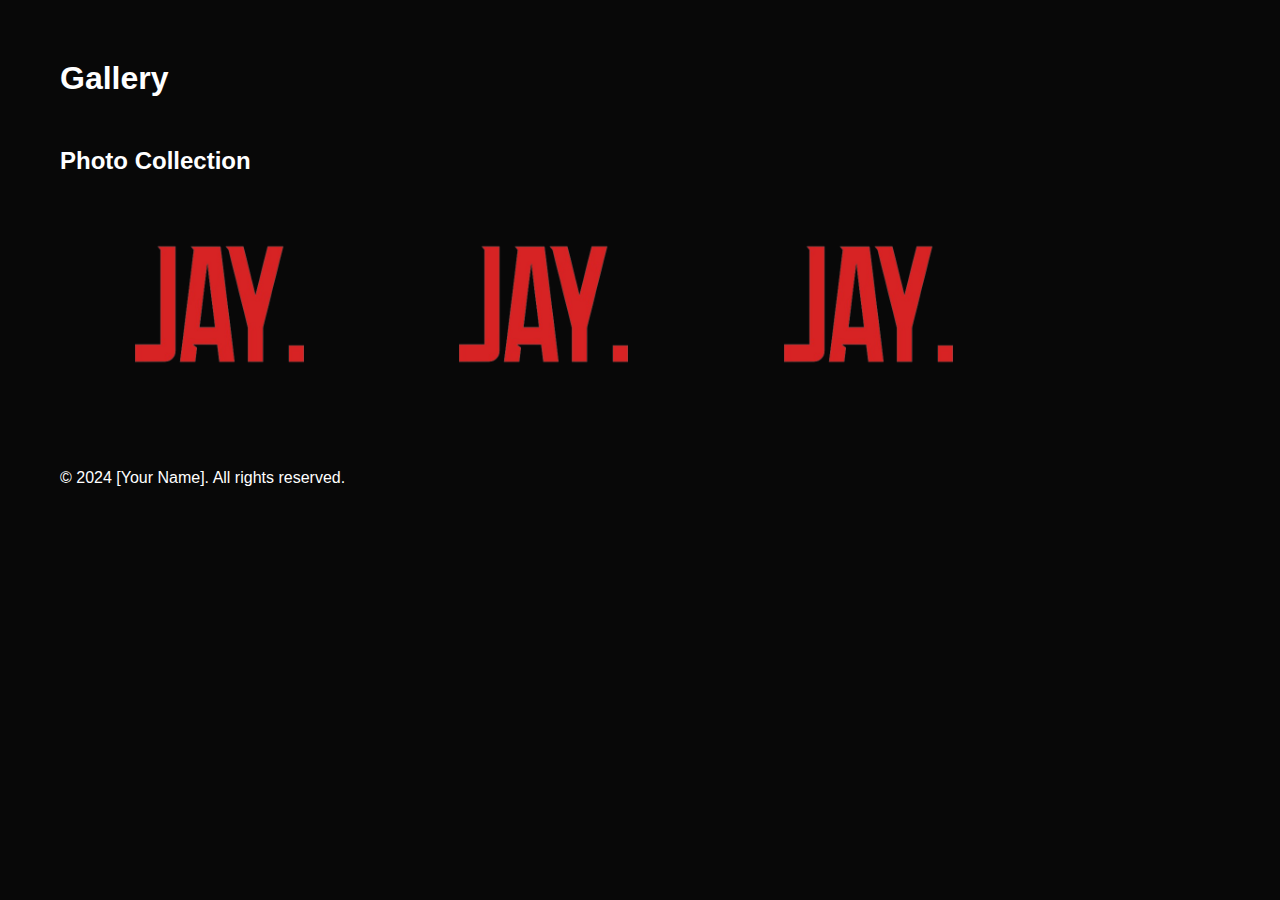
<file: gallery.html>
<!DOCTYPE html>
<html lang="en">
<head>
    <meta charset="UTF-8">
    <meta name="viewport" content="width=device-width, initial-scale=1.0">
    <title>Gallery</title>
    <link rel="stylesheet" href="styles.css">
</head>
<body>
    <header>
        <h1>Gallery</h1>
    </header>

    <section>
        <h2>Photo Collection</h2>
        <div class="gallery">
            <img src="jay.png" alt="jay" width="300">
            <img src="jay.png" alt="jay" width="300">
            <img src="jay.png" alt="jay" width="300">
        </div>
    </section>

    <footer>
        <p>&copy; 2024 [Your Name]. All rights reserved.</p>
    </footer>

    <script src="script.js"></script>
</body>
</html>
</file>
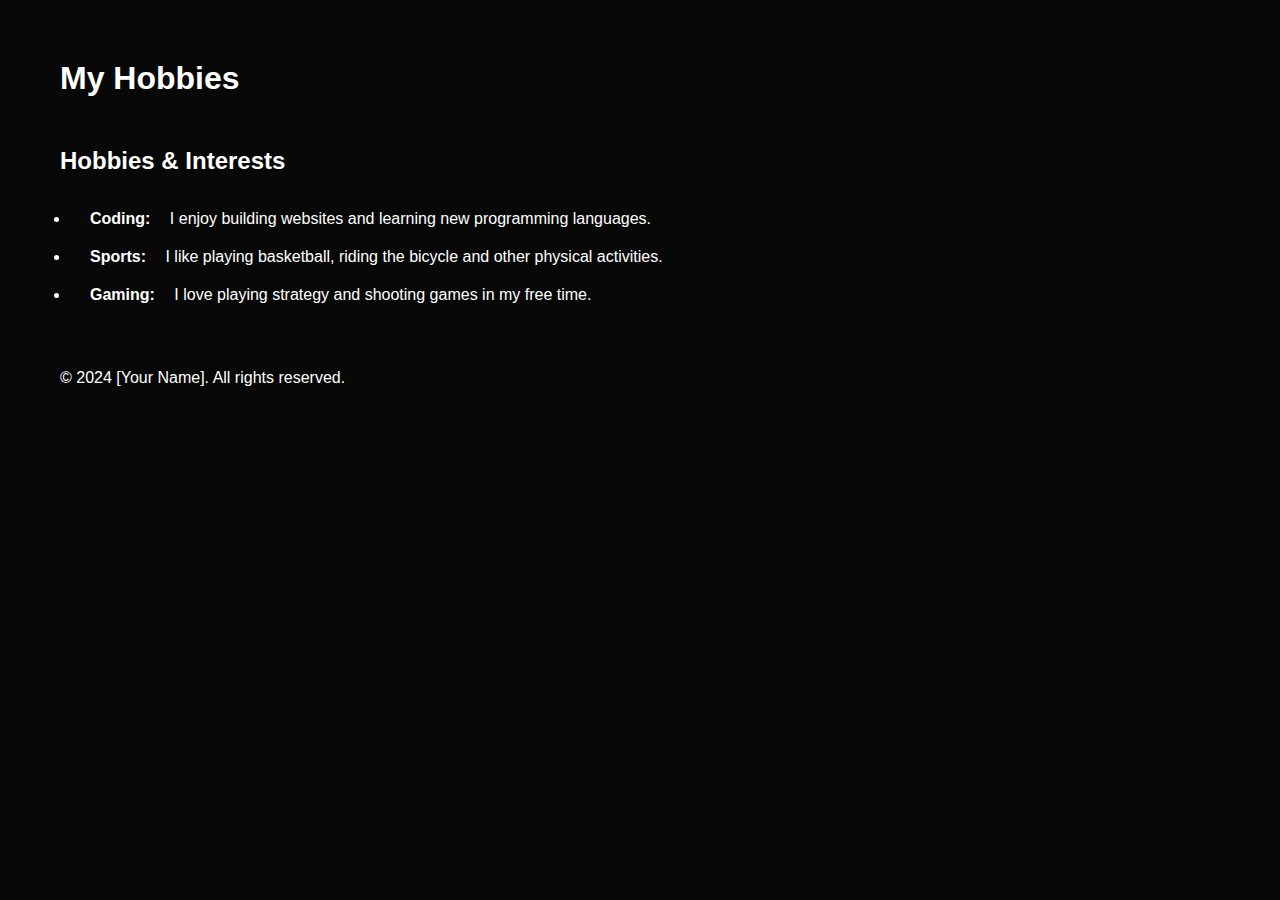
<file: hobbies.html>
<!DOCTYPE html>
<html lang="en">
<head>
    <meta charset="UTF-8">
    <meta name="viewport" content="width=device-width, initial-scale=1.0">
    <title>My Hobbies</title>
    <link rel="stylesheet" href="styles.css">
</head>
<body>
    <header>
        <h1>My Hobbies</h1>
    </header>

    <section>
        <h2>Hobbies & Interests</h2>
        <ul>
            <li><strong>Coding:</strong> I enjoy building websites and learning new programming languages.</li>
            <li><strong>Sports:</strong> I like playing basketball, riding the bicycle and other physical activities.</li>
            <li><strong>Gaming:</strong> I love playing strategy and shooting games in my free time.</li>
        </ul>
    </section>

    <footer>
        <p>&copy; 2024 [Your Name]. All rights reserved.</p>
    </footer>

    <script src="script.js"></script>
</body>
</html>
</file>
<file: styles.css>
*{
    margin: 10px;
    padding: 5px;
    font-family: 'Poppins', sans-serif;
    box-sizing: border-box;
}
html{
    scroll-behavior: smooth;
}
body{
    background: #080808;
    color: #fff;
}
#header{
    width: 100%;
    height: 100vh;
    background-image: url(background.png);
    background-size: cover;
    background-position: center;
}
.container{
    padding: 10px 10%;
}
nav{
    display: flex;
    align-items: center;
    justify-content: space-between;
    text-align: center;
    flex-wrap: wrap;
}
.logo{
    width: 140px;

}
nav ul li{
    display: inline-block;
    list-style: none;
    margin: 10px 20px;
    position: relative;
}
nav ul li a{
    color: #fff;
    text-decoration: none;
    font-size: 18px;
}
nav ul li a::after{
    content: '';
    width: 0;
    height: 3px;
    background: #d72324;
    position: absolute;
    left: 0;
    bottom: -6px;
    transition: 0.5s;

}
nav ul li a:hover::after{
    width: 100%;
}
.header-text{
    margin-top: 20%;
    font-size: 30px;
}
.header-text h1{
    font-size: 60px;
    margin-top: 20px;
}
.header-text h1 span{
    color: #d72324;
}
/*--------------about-------------*/
#about{
    padding: 80px 0;
    color: #fff;
}
.row{
    display: flex;
    justify-content: space-between;
    flex-wrap: wrap;
}
.about-col-1{
    flex-basis: 35%;
}
.about-col-1 img{
    width: 100%;
    margin-left: 50px;
    border-radius: 15px;
}
.about-col-2{
    flex-basis: 60%;
}
.sub-title{
    font-size: 60px;
    font-weight: 600;
    color: #fff;
}
.tab-titles{
    display: flex;
    margin: 20px 0 40px;
}
.tab-links{
    margin-right: 50px;
    font-size: 18px;
    font-weight: 500;
    cursor: pointer;
    position: relative;
}
.tab-links::after{
    content: '';
    width: 0;
    height: 3px;
    background: #d72324;
    position: absolute;
    left: 0;
    bottom: -8px;
    transition: 0.5s;
}
.tab-links.active-link::after{
    width: 50%;
}
.tab-contents ul li{
    list-style: none;
    margin: 10px 0;
}
.tab-contents ul li span{
    color: #d72324;
    font-size: 14px;
}
.tab-contents{
    display: none;
}
.tab-contents.active-tab{
    display: block;
}

/*----projects---*/
#projects{
    padding: 50px 0;
}
.projects-list{
    display: grid;
    grid-template-columns: repeat(auto-fit, minmax(250px, 1fr));
    grid-gap: 40px;
    margin-top: 50px;
    transition: background 0.5s, transform 0.5s;
}
.project{
    border-radius: 10px;
    position: relative;
    overflow: hidden;
}
.project img{
    width: 100%;
    border-radius: 10px;
    display: block;
    transition: transform 0.5s;
}
.layer{
    width: 100%;
    height: 0;
    background: linear-gradient(rgba(0,0,0,0.3), #d72324);
    border-radius: 10px;
    position: absolute;
    left: 0;
    bottom: 0;
    overflow: hidden;
    display: flex;
    align-items: center;
    justify-content: center;
    flex-direction: column;
    padding: 0 40px;
    text-align: center;
    font-size: 14px;
    transition: height 0.5s;
}
.layer h3{
    font-weight: 500;
    margin-bottom: 20px;
}
.layer a{
    margin-top: 20px;
    color: #d72324;
    text-decoration: none;
    font-size: 18px;
    line-height: 60px;
    background: #fff;
    width: 60px;
    height: 60px;
    border-radius: 50%;
    text-align: center;
}
.project:hover img{
    transform: scale(1.4);
}
.project:hover .layer{
    height: 100%;
}

/*---contact---*/
#contact{
    width: 100%;
    height: 100vh;
    background-size: cover;
    background-position: center;
}
.contact-right{
    flex-basis: 40%;
}
.contact-left{
    flex-basis: 55%;
}
.contact-left p{
    margin-top: 0%;
}
.contact-left p i{
    color: #d72324;
    margin-right: 15px;
    font-size: 25px;
}
.social-icons{
    margin-top: 30px;
}
.social-icons a{
    text-decoration: none;
    font-size: 30px;
    margin-right: 15px;
    color: #fff;
    display: inline-block;
    transition: transform 0.5s;
}
.social-icons a:hover{
    color: #d72324;
    transform: translateY(-5px);
}
.btn{
    display: inline-block;
    margin: 50px auto;
    width: fit-content;
    background: none;
    border: 1px solid #d72324;
    padding: 14px 50px;
    border-radius: 6px;
    text-decoration: none;
    color: #fff;
    transition: background 0.5s;
}
.btn:hover{
    background: #d72324;
}
.contact-right form{
    width: 100%;
}
form input, form textarea{
    width: 100%;
    border: 0;
    outline: none;
    background: #262626;
    padding: 15px;
    margin: 15px 0;
    color: #fff;
    font-size: 18px;
    border-radius: 6px;
}
</file>
